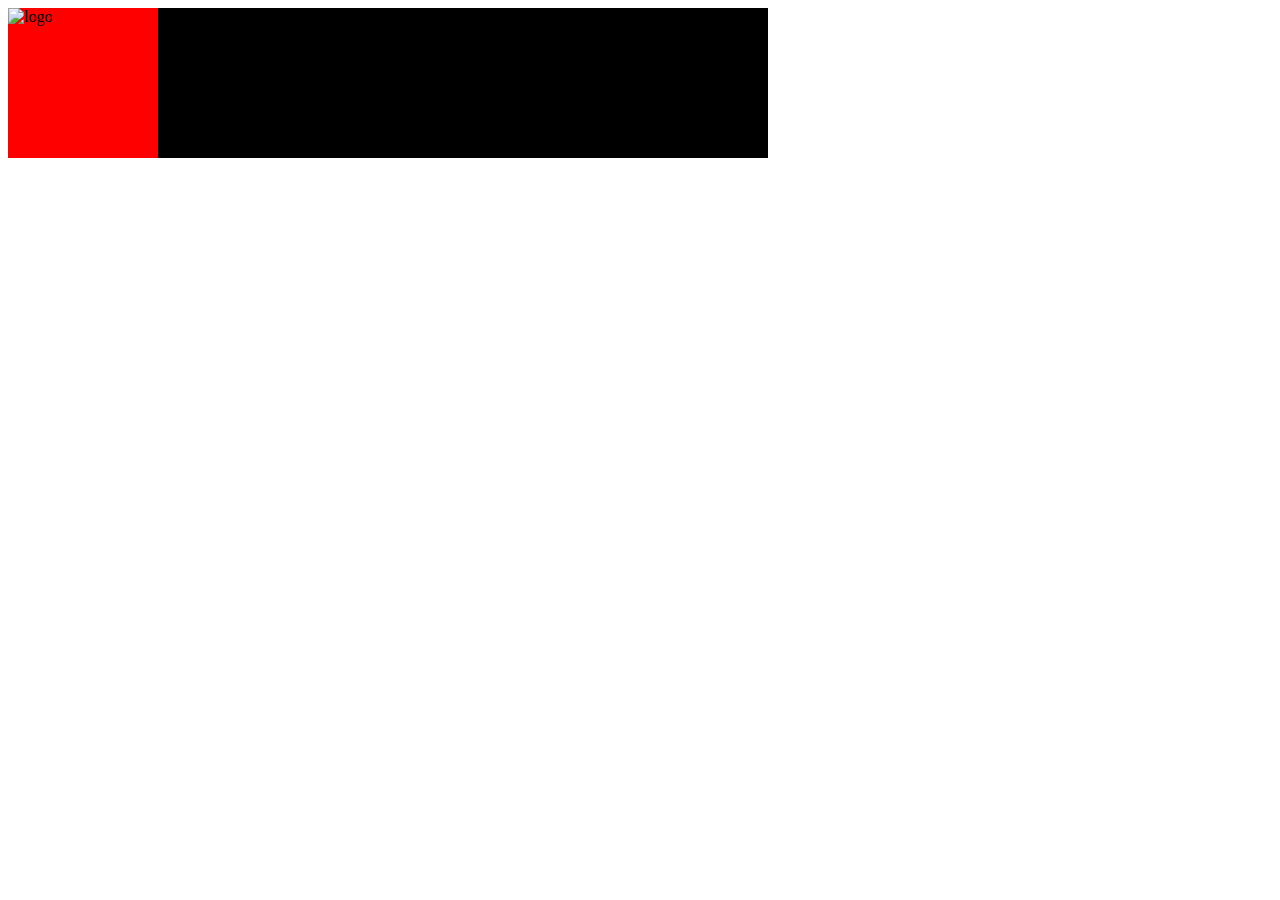
<file: servico.html>
<!DOCTYPE html>
<html lang="pt-br">
 <head>
    <meta charset="UTF-8">
    <meta name="viewport" content="width=device-width, initial-scale=1.0">
    <link rel ="stylesheet" type="text/css" href="servico1.css">
    <title>Servico</title>
 </head>
 <body>
 <header>
  <div class = "container1">
    <div class = "item1"><img scr = "C:\Users\sansa\OneDrive\Área de Trabalho\Sarue\logocabecalho.png" alt = "logo" height="150px" width="150px"></div>
  </div>
 
</header>
 </body>
</html>
</file>
<file: servico1.css>
.container1{
    display: flex;
    flex-direction:row;
    background-color: black;
    justify-content:left;
    width:760px;
    height: px;
}


.item1{
    background-color:red;
    width: 150px;
    height:150px;
}
</file>
